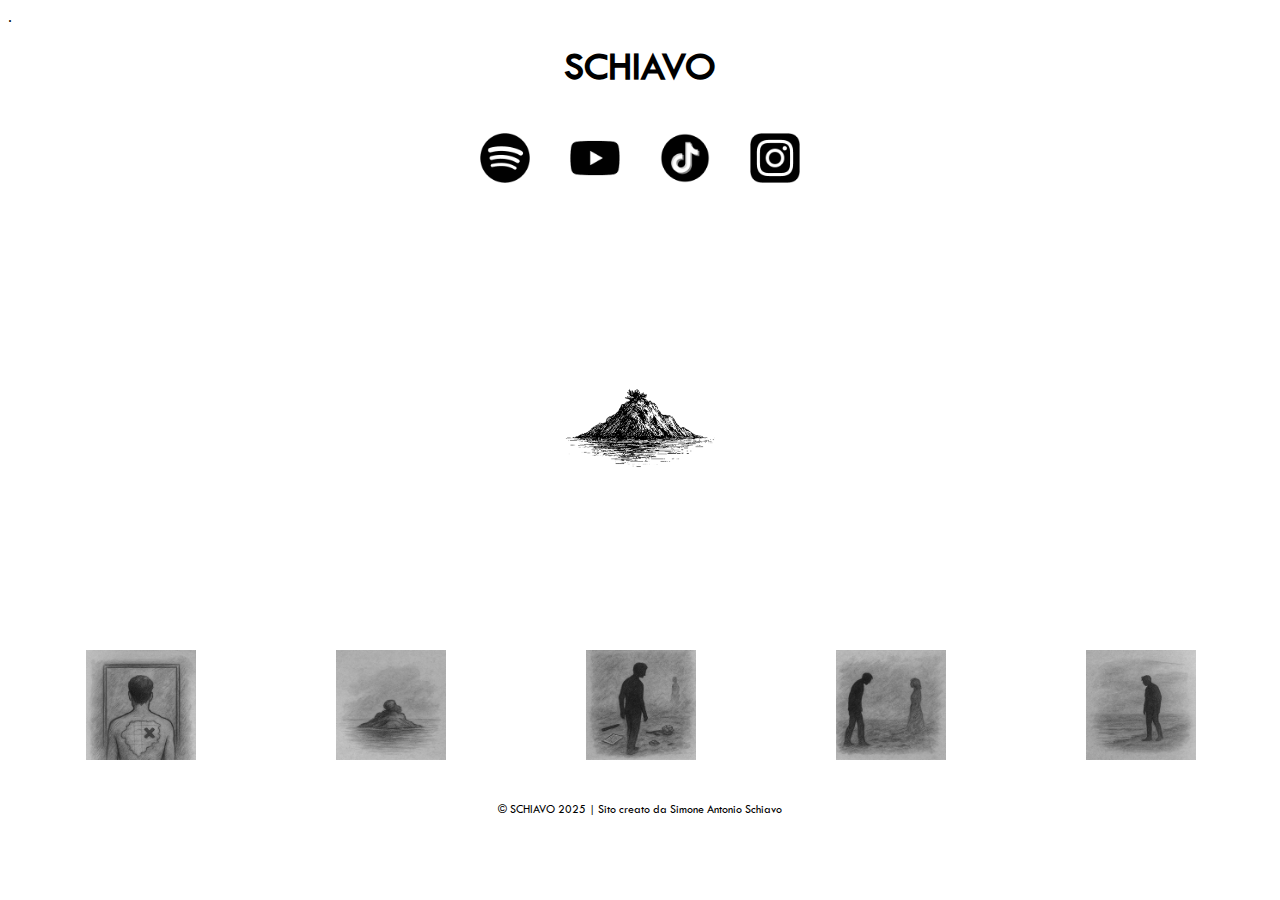
<file: index.html>
<!DOCTYPE html>

<html>
    <head>
        <meta charset="UTF-8">
        <meta name="viewport" content="width=device-width, minimum-scale=1.0">
        <title>SCHIAVORAP</title>
        <link rel="shortcut icon" type="image/png" href="Images/ThuleLogoIcon.png">
        <meta name="description" content="SCHIAVO è un rapper emergente del sud italia, il suo prossimo e primo album è La mia Thule.">.
        <link rel="stylesheet" href="style.css">

        </head>

    <body>

        <h1>SCHIAVO</h1>
        <div class="Socials">
            <div class="Spotify">
                <a href="https://open.spotify.com/artist/3EKFBIluxSv2ubRELtD9Ue"><img src="Images/Spotify.png" alt="Spotify"/></a>
            </div>
            <div class="Youtube">
                <a href="https://www.youtube.com/@schiavoboi"><img src="Images/Youtube.png" alt="Youtube"/></a>
            </div>
            <div class="Tiktok">
                <a href="https://www.tiktok.com/@schiavoboi"><img src="Images/Tiktok.png" alt="Tiktok"/></a>
            </div>
            <div class="Instagram">
                <a href="https://www.instagram.com/schiavoboi/"><img src="Images/Instagram.png" alt="Instagram"/></a>
            </div>
        </div>


        <div class="DivImage">
            <a href="https://www.instagram.com/p/DJOxdIQCNG-/"><img src="Images/Thule2.png" alt="ThuleLogo"/></a>
        </div>
            
        <div class="scroller">
            <div class="scroller-track">
                <div class="scroll"><img src="Images/Slide1.png"/></div>      
                <div class="scroll"><img src="Images/Slide2.png"/></div>
                <div class="scroll"><img src="Images/Slide3.png"/></div>
                <div class="scroll"><img src="Images/Slide4.png"/></div>
                <div class="scroll"><img src="Images/Slide5.png"/></div>
                <div class="scroll"><img src="Images/Slide6.png"/></div>
                <div class="scroll"><img src="Images/Slide7.png"/></div>
    
                <!-- Doppie -->
    
                <div class="scroll"><img src="Images/Slide1.png"/></div>      
                <div class="scroll"><img src="Images/Slide2.png"/></div>
                <div class="scroll"><img src="Images/Slide3.png"/></div>
                <div class="scroll"><img src="Images/Slide4.png"/></div>
                <div class="scroll"><img src="Images/Slide5.png"/></div>
                <div class="scroll"><img src="Images/Slide6.png"/></div>
                <div class="scroll"><img src="Images/Slide7.png"/></div>
            </div>

        </div>

    </body>

    <footer>


        <p>© SCHIAVO 2025 | Sito creato da Simone Antonio Schiavo</p>
    </footer>

</html>
</file>
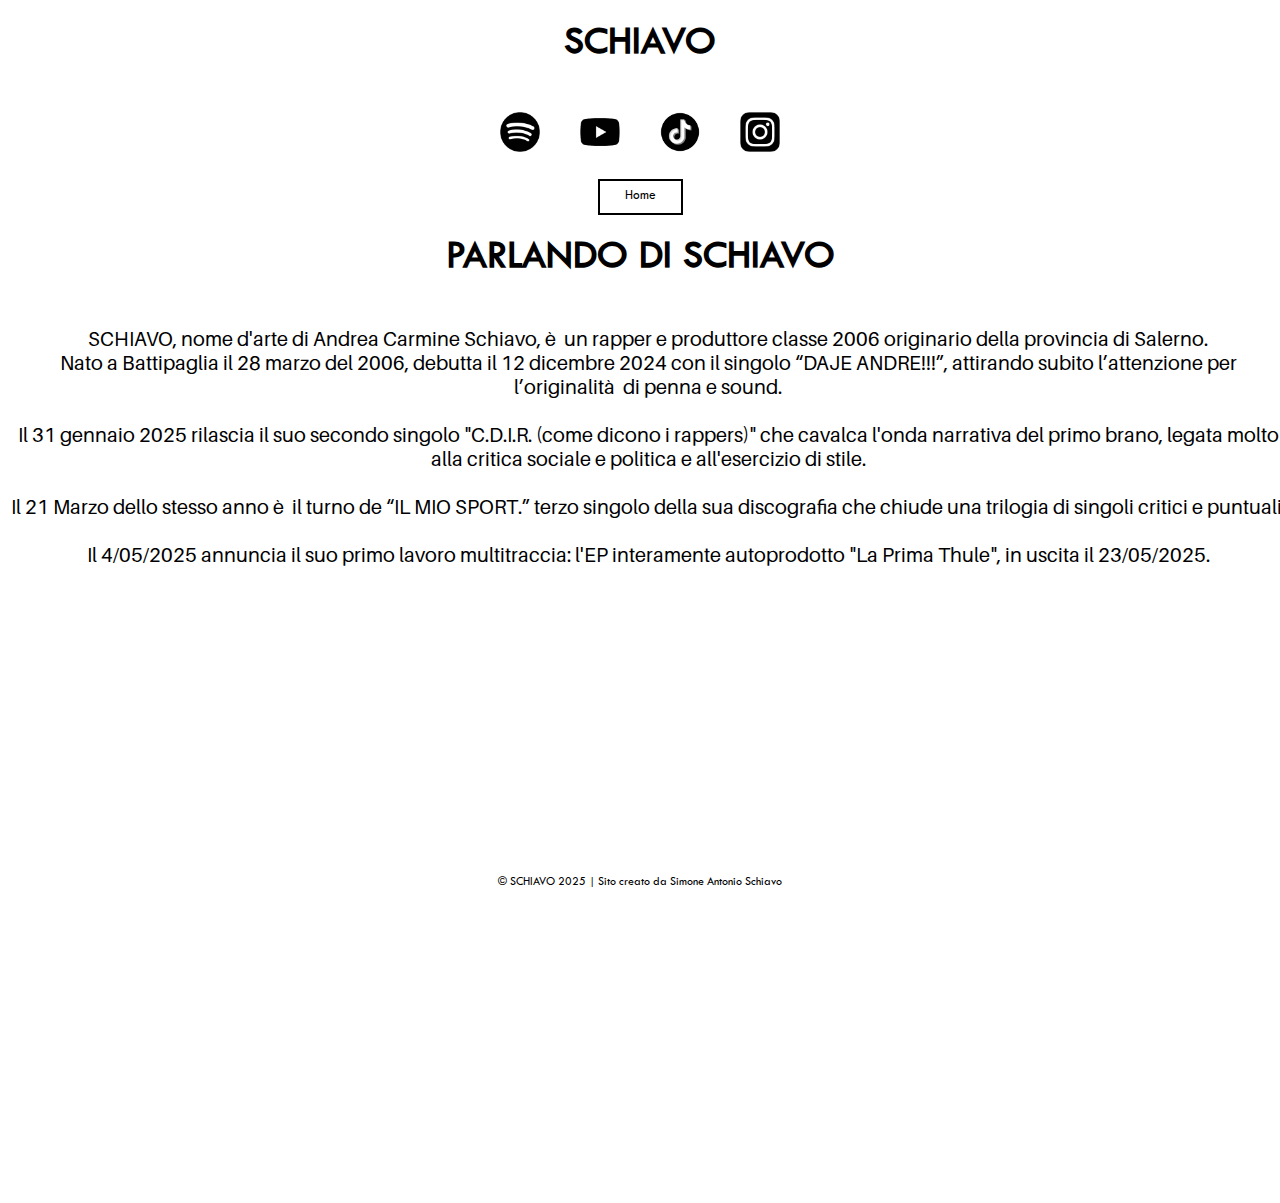
<file: parlanodime.html>
<!DOCTYPE html>

<html>
    <head>
        <meta charset="UTF-16" name="viewport" content="width=device-width, initial-scale=1 user-scalable=0">
        <meta name="apple-mobile-web-app-capable" content="yes" />
        <title>PARLANDO DI SCHIAVO</title>
        <link rel="shortcut icon" type="image/png" href="Images/ThuleLogoIcon.png">
        <meta name="description" content="Parlando di schiavo">
        <link rel="stylesheet" href="style2.css">

        </head>

    <body>
        <h1>SCHIAVO</h1>
        <div class="Socials">
            <div class="Spotify">
                <a href="https://open.spotify.com/artist/3EKFBIluxSv2ubRELtD9Ue"><img src="Images/Spotify.png" alt="Spotify"/></a>
            </div>
            <div class="Youtube">
                <a href="https://www.youtube.com/@schiavoboi"><img src="Images/Youtube.png" alt="Youtube"/></a>
            </div>
            <div class="Tiktok">
                <a href="https://www.tiktok.com/@schiavoboi"><img src="Images/Tiktok.png" alt="Tiktok"/></a>
            </div>
            <div class="Instagram">
                <a href="https://www.instagram.com/schiavoboi/"><img src="Images/Instagram.png" alt="Instagram"/></a>
            </div>
        </div>

        <div class="Button">
            <button class="button" onclick="document.location='index.html'">Home</button>
        </div>

 <div class="flex-container">
<h1>PARLANDO DI SCHIAVO</h1>
    <small>
    <br>SCHIAVO, nome d'arte di Andrea Carmine Schiavo, è &nbsp;un rapper e produttore classe 2006 originario della provincia di Salerno.
    <br>Nato a Battipaglia il 28 marzo del 2006, debutta il 12 dicembre 2024 con il singolo “DAJE ANDRE!!!”, 
    attirando subito l’attenzione per l’originalità &nbsp;di penna e sound. 
    <br>
    <br>Il 31 gennaio 2025 rilascia il suo secondo singolo "C.D.I.R. (come dicono i rappers)" che cavalca l'onda narrativa del primo brano, 
    legata molto alla critica sociale e politica e all'esercizio di stile.
    <br>
    <br>Il 21 Marzo dello stesso anno è &nbsp;il turno de “IL MIO SPORT.” terzo singolo della sua discografia che chiude una trilogia di singoli critici e puntuali.
    <br>
    <br>Il 4/05/2025 annuncia il suo primo lavoro multitraccia: l'EP interamente autoprodotto "La Prima Thule", in uscita il 23/05/2025.
    <br>


    </small>
 </div>
        


    </body>

    <footer>


        <p>© SCHIAVO 2025 | Sito creato da Simone Antonio Schiavo</p>
    </footer>

</html>
</file>
<file: style.css>
@font-face {
    font-family: "TwCenMTStd";
    src: url(Fonts/TwCenMTStd.otf);
}

body{
    max-height: 100px;
    overflow-x: hidden
}

h1{
    font-family: "TwCenMTStd";
    text-align: center;
    font-size: 40px;
    position: 10px;
}


img{
    width: 150px;
    height: auto;

}

a {
    transition: transform .2s;
}
.DivImage{
    position: relative;
    display: flex;
    justify-content: center;
    align-items: center;
    height: 50vh;
    scale: 20px;
}


a:hover {

    transform: scale(1.3);
    
    }

.scroller {
    height: 200px;
    margin: -50px auto;
    position: relative;
    width: 90%;
    display: grid;
    place-items: center;
}

.scroller-track {
    display: flex;
    width: calc(250px * 14);
    animation: scroll 40s linear infinite;
}

@keyframes scroll {
    0% {
        transform: translateX(0);
    }
    100% {
        transform: translateX(calc(-250px * 7));
    }
}

.scroll {
    height: 150px;
    width: 250px;
    display: flex;
    align-items: center;
    padding: 15px;
    perspective: 100px;
}
.scroll img {
    width: 50%;
    transition: transform 1s;
}

.scroll img:hover {
    transform: translatez(20px);

}

.scroller::before,
.scroller::after {
    background: linear-gradient(to right, rgba(255, 255, 255, 1) 0%, rgba(255, 255, 255, 0) 100%);
    content: '';
    height: 100%;
    position: absolute;
    width: 15%;
    z-index: 2;
}

.scroller::before{
    left: -10%;
    top: 0;
}

.scroller::after{
    right: -10%;
    top: 0;
    transform: rotateZ(180deg);
}

.Socials {
    position: relative;
    display: flex;
    justify-content: center;
    align-items: center;
    height: 10vh;
    scale: 20px;
}

.Socials img {
    width: 50px;
    padding: 20px;
}

.Socials img {
        transition: transform .2s;
}

.Socials img:hover {
    transform: scale(1.5);
}

p {
    
    font-family: "TwCenMTStd";
    text-align: center;
    font-size: 12px;
    margin-top: 50px;
}
</file>
<file: style2.css>
@font-face {
    font-family: "TwCenMTStd";
    src: url(Fonts/TwCenMTStd.otf);
    
}

@font-face {
    font-family: "Aileron";
    src: url(Fonts/aileron.regular.otf);
    
}

html {  
    overflow: hidden;
}

body{
    max-height: 100px;
    
}

h1{
    font-family: "TwCenMTStd";
    text-align: center;
    font-size: 40px;
    position: 10px;
    width: 100%;
}


img{
    width: 150px;
    height: auto;

}

a {
    transition: transform .2s;
}
.DivImage{
    position: relative;
    display: flex;
    justify-content: center;
    align-items: center;
    height: 40vh;
    scale: 20px;
}


a:hover {

    transform: scale(1.3);
    
    }


.Socials {
    position: relative;
    display: flex;
    justify-content: center;
    align-items: center;
    height: 10vh;
    scale: 20px;
}

.Socials img {
    width: 40px;
    padding: 20px;
}

.Socials img {
        transition: transform .2s;
}

.Socials img:hover {
    transform: scale(1.5);
}

p {
    
    font-family: "TwCenMTStd";
    text-align: center;
    width: 100%;
    font-size: 12px;
    position: absolute;
    bottom: 0px;
    left: 0px;
    padding-top: 20px;
}



@media screen and (min-width: 901px) {
.flex-container small {
    width: 100%;
    height: 100%;
    font-size: 20px;
    position: absolute;
    text-align: center;
    font-family: "Aileron";
}
}

@media screen and (max-width: 900px) {
.flex-container small {
    width: 97%;
    height: 100%;
    font-size: 9px;
    position: absolute;
    text-align: center;
    font-family: "Aileron";
}
}


.button {
  transition: all 0.3s ease;
  overflow: hidden;
  display: block;
  margin: auto;
  padding: 10px 25px;
  border: 2px solid #000;
  font-family: 'TwCenMTStd';
  font-weight: 500;
  background: transparent;
  cursor: pointer;
  transition: all 0.3s ease;
  color: #000;
}

.button:hover {
   background: #000;
   color: #fff;
   transform: scale(1.5);
}
</file>
